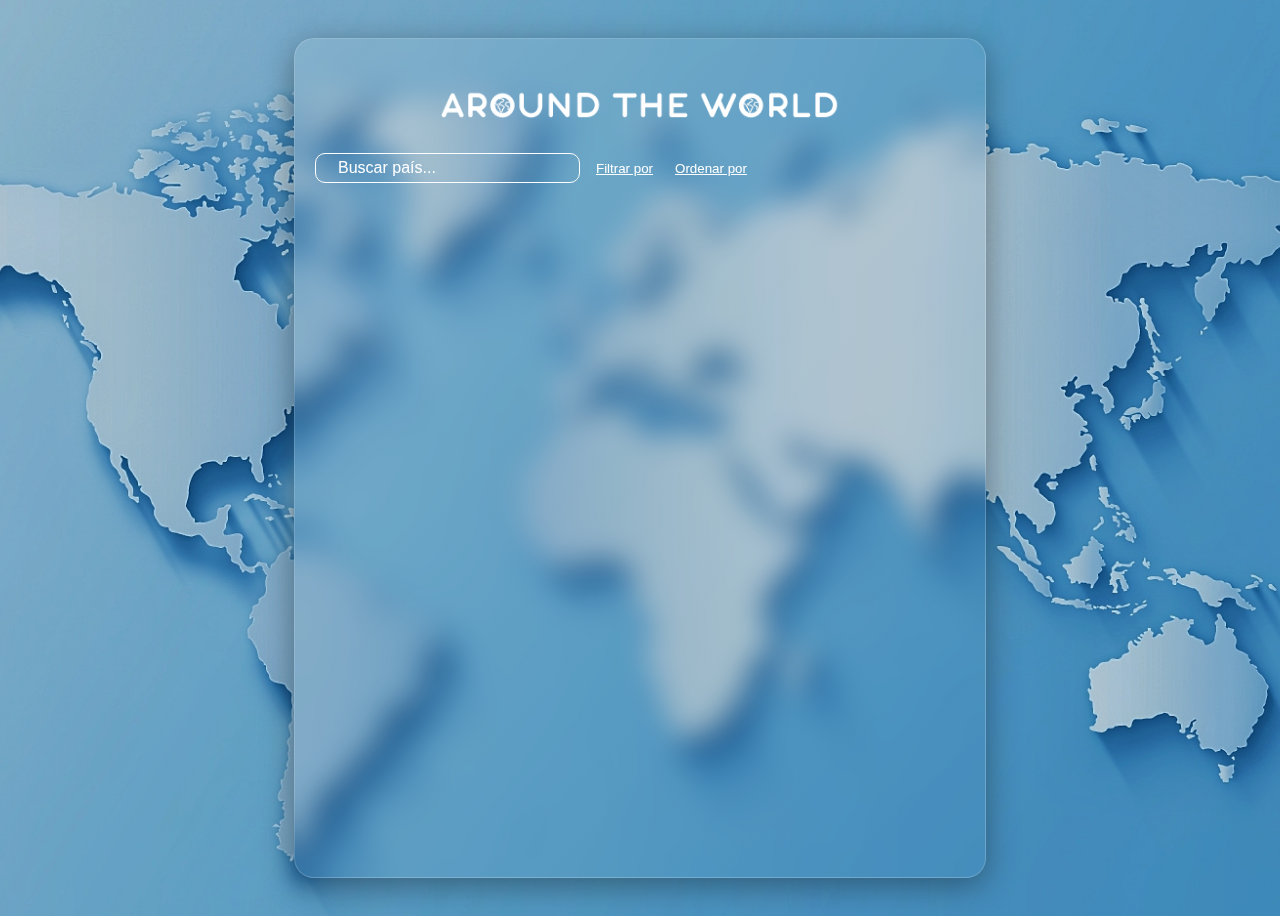
<file: index.html>
<!DOCTYPE html>
<html lang="en">
<head>
    <meta charset="UTF-8">
    <meta http-equiv="X-UA-Compatible" content="IE=edge">
    <meta name="viewport" content="width=device-width, initial-scale=1.0">
    <link rel="stylesheet" href="https://cdnjs.cloudflare.com/ajax/libs/font-awesome/6.5.1/css/all.min.css" integrity="sha512-DTOQO9RWCH3ppGqcWaEA1BIZOC6xxalwEsw9c2QQeAIftl+Vegovlnee1c9QX4TctnWMn13TZye+giMm8e2LwA==" crossorigin="anonymous" referrerpolicy="no-referrer" />
    <link rel="stylesheet" href="src/style/style.css">
    <script src="src/script/script.js" defer></script>
    <title>Around The World</title>
</head>
<body>

    <div id="box">
        <div id="logo">
            <img src="src/img/aroundtheworldlogo.png">
        </div>

        <div id="container">
            <div id="barra_pesquisar">
                <form id="pesquisar">
                    <i class="fa-solid fa-location-dot"></i>
                    <input type="search" name="pais_nome" id="nome_pais" placeholder="Buscar país...">
                    <button type="submit">
                        <i class="fa-solid fa-magnifying-glass"></i>
                    </button>
                </form>
            </div>

            <div id="botao1">
                <button type="button" id="botaoFiltro">
                    <i class="fa-solid fa-filter"></i> Filtrar por
                </button>
            </div>

            <div id="botao2">
                <button type="button" id="botaoOrdenar">
                    <i class="fa-solid fa-arrow-down-a-z"></i> Ordenar por
                </button>
            </div>

            <div id="dropdownFiltro" style="display: none;">
                <div id="filtro_regioes">
                    <h5>Regiões</h5>
                    <div id="coluna1">
                        <label><input type="checkbox" value="Africa"> África</label>
                        <label><input type="checkbox" value="Americas"> Américas</label>
                        <label><input type="checkbox" value="Asia"> Ásia</label>
                        <label><input type="checkbox" value="Europe"> Europa</label>
                        <label><input type="checkbox" value="Oceania"> Oceania</label>
                    </div>
                    <h5>Sub-regiões</h5>
                    <div id="coluna2">
                        <label><input type="checkbox" value="North America"> América do Norte</label>
                        <label><input type="checkbox" value="Central America"> América Central</label>
                        <label><input type="checkbox" value="Caribbean"> Caribe</label>
                        <label><input type="checkbox" value="South America"> América do Sul</label>
                        <label><input type="checkbox" value="Northern Africa"> África do Norte</label>
                        <label><input type="checkbox" value="Western Africa"> África Ocidental</label>
                        <label><input type="checkbox" value="Middle Africa"> África Central</label>
                        <label><input type="checkbox" value="Eastern Africa"> África Oriental</label>
                        <label><input type="checkbox" value="Southern Africa"> África Meridional</label>
                        <label><input type="checkbox" value="Central Asia"> Ásia Central</label>
                        <label><input type="checkbox" value="South-Eastern Asia"> Sudeste Asiático</label>
                        <label><input type="checkbox" value="Eastern Asia"> Ásia Oriental</label>
                        <label><input type="checkbox" value="Southern Asia"> Ásia Meridional</label>
                        <label><input type="checkbox" value="Western Asia"> Oeste Asiático</label>
                        <label><input type="checkbox" value="Western Europe"> Europa Ocidental</label>
                        <label><input type="checkbox" value="Eastern Europe"> Europa Oriental</label>
                        <label><input type="checkbox" value="Southern Europe"> Europa Meridional</label>
                        <label><input type="checkbox" value="Northern Europe"> Europa Setentrional</label>
                        <label><input type="checkbox" value="Central Europe"> Europa Central</label>
                        <label><input type="checkbox" value="Melanesia"> Melanésia</label>
                        <label><input type="checkbox" value="Micronesia"> Micronésia</label>
                        <label><input type="checkbox" value="Polynesia"> Polinésia</label>
                        <label><input type="checkbox" value="Australia and New Zealand"> Austrália e Nova Zelândia</label>  
                    </div> 
                </div>
                <h5>População</h5>
                <div id="coluna3">
                    <label><input type="checkbox" value="<1M" class="populacao"> Menos de 1M</label>
                    <label><input type="checkbox" value="1M-10M" class="populacao"> 1M - 10M</label>
                    <label><input type="checkbox" value="10M-100M" class="populacao"> 10M - 100M</label>
                    <label><input type="checkbox" value=">100M" class="populacao"> Mais de 100M</label>
                </div>
            </div>

            <div id="dropdownOrdenar" style="display: none;">
                <ul type="none">
                    <li id="ordenarNome">Ordenar por Nome</li>
                    <li id="ordenarPopulacao">Ordenar por População</li>
                    <li id="ordenarArea">Ordenar por Área</li>
                </ul>
            </div>

        </div>

        <div id="container2">
            <div class="containerPaises">
                <a href="#" id="containerPais"></a>
            </div>
        </div>
    </div>

</body>
</html>
</file>
<file: src/style/style.css>
body {
    display: flex;
    justify-content: center;
    min-height: 100vh;
    background-image: url('../img/aroundtheworldbackground.jpg');
    background-size: cover; 
    background-position: center center;
    background-repeat: no-repeat;
    font-family: 'Arial', sans-serif;
}

#box {
    background: linear-gradient(135deg, rgba(255, 255, 255, 0.1), rgba(255, 255, 255, 0));
    backdrop-filter: blur(15px);
    border: 1px solid rgba(255, 255, 255, 0.18);
    box-shadow: 0 8px 32px rgba(0, 0, 0, 0.37);
    max-width: 650px;
    width: 90%;
    border-radius: 20px;
    padding: 20px;
    margin: 30px auto;
}

#logo {
    text-align: center;
}

#logo img {
    width: 100%;
    max-width: 400px;
    height: auto;
}

#container {
    display: flex;
    flex-wrap: wrap;
    align-items: center;
    gap: 10px;
    padding-bottom: 20px;
    color: white;
}

#pesquisar {
    display: flex;
    align-items: center;
    gap: 8px;
    border: 1px solid white;
    border-radius: 10px;
    padding: 4px 12px;
}

#pesquisar input {
    border: none;
    background-color: transparent;
    font-size: 16px;
    width: 100%;
    color: white;
}

#pesquisar input::placeholder {
    color: white;
}

#pesquisar input:focus-visible {
    outline: none;
}

#pesquisar button {
    background-color: transparent;
    border: none;
    cursor: pointer;
    color: white;
}

#botao1 button, #botao2 button {
    text-decoration: underline;
    background-color: transparent;
    border: none;
    cursor: pointer;
    color: white;
}

#dropdownFiltro label {
    display: flex;
    align-items: center;
    gap: 5px;
    margin-bottom: 1px;
    cursor: pointer;
    font-size: 16px;
}

#dropdownFiltro input[type="checkbox"] {
    appearance: none;
    width: 20px;
    height: 20px;
    border: 2px solid white;
    border-radius: 5px;
    position: relative;
    outline: none;
    cursor: pointer;
    background-color: transparent;
    transition: background-color 0.3s ease, border-color 0.3s ease;
}

#dropdownFiltro input[type="checkbox"]:checked {
    background-color: rgba(255, 255, 255, 0.5);
    border-color: #063c6a;
}

#dropdownFiltro input[type="checkbox"]:checked::after {
    content: '\f00c';
    font-family: 'Font Awesome 5 Free';
    font-weight: 900;
    color: #063c6a;
    position: absolute;
    left: 3px;
    top: 2px;
    font-size: 14px;
}

#dropdownOrdenar ul {
    list-style: none;
    padding: 0;
    display: flex;
    flex-wrap: wrap;
    gap: 10px;
}

#dropdownOrdenar li {
    padding: 10px 20px;
    cursor: pointer;
    font-size: 16px;
    transition: background-color 0.3s ease, border-color 0.3s ease;
    border: 2px solid white;
    border-radius: 20px;
    color: white;
    width: 100%;
}

#dropdownOrdenar li:hover {
    background-color: rgba(255, 255, 255, 0.5);
}

#dropdownOrdenar li:active {
    border-color: #063c6a;
    color: #063c6a;
}

#container2 {
    max-height: 400px;
    overflow-y: auto;
    margin-top: 20px;
    padding-right: 15px;
}

#container2::-webkit-scrollbar {
    width: 10px;
    background-color: lightgray;
    border-radius: 10px;
}

#container2::-webkit-scrollbar-thumb {
    background-color: white;
    border-radius: 10px;
}

a {
    text-decoration-line: none;
}

#containerPaises {
    margin: 9px;
}
#containerPais {
    width: 100%;
    border-radius: 10px;
    overflow: hidden;
    box-shadow: 0 2px 4px rgba(0, 0, 0, 0.2);
    display: flex;
    align-items: center;
    gap: 8px;
    transition: transform 0.2s ease-in-out;
    margin-bottom: 20px;
    background-color: rgba(255, 255, 255, 0.1);
}

#containerPais:hover {
    transform: scale(1.03);
}

#containerPais img {
    width: 50%;
    border-radius: 10px;
}

#conteudoPais {
    padding-inline: 16px;
    color: white;
    font-size: 16px;
    align-items: center;
}

#conteudoPais h2 {
    font-size: 18px;
}

#coluna1, #coluna3 {
    display: flex;
    flex-wrap: wrap;
    gap: 5px;
}

#coluna2 {
    display: grid;
    grid-template-columns: repeat(3, 1fr);
    gap: 5px;
}

@media (max-width: 768px) {
    #pesquisar {
        width: 90%;
    }

    #pesquisar input {
        width: 100%;
    }

    #dropdownOrdenar ul {
        flex-direction: column;
    }

    #dropdownOrdenar li {
        width: 100%;
    }

    #container2 {
        padding-right: 0;
    }

    #containerPais {
        flex-direction: column;
        width: 100%;
    }

    #containerPais img {
        width: 100%;
    }

    #logo img {
        max-width: 250px;
    }

    #dropdownOrdenar li {
        width: 80%;
    }

    #coluna2 {
        grid-template-columns: 1fr;
    }

}
</file>
